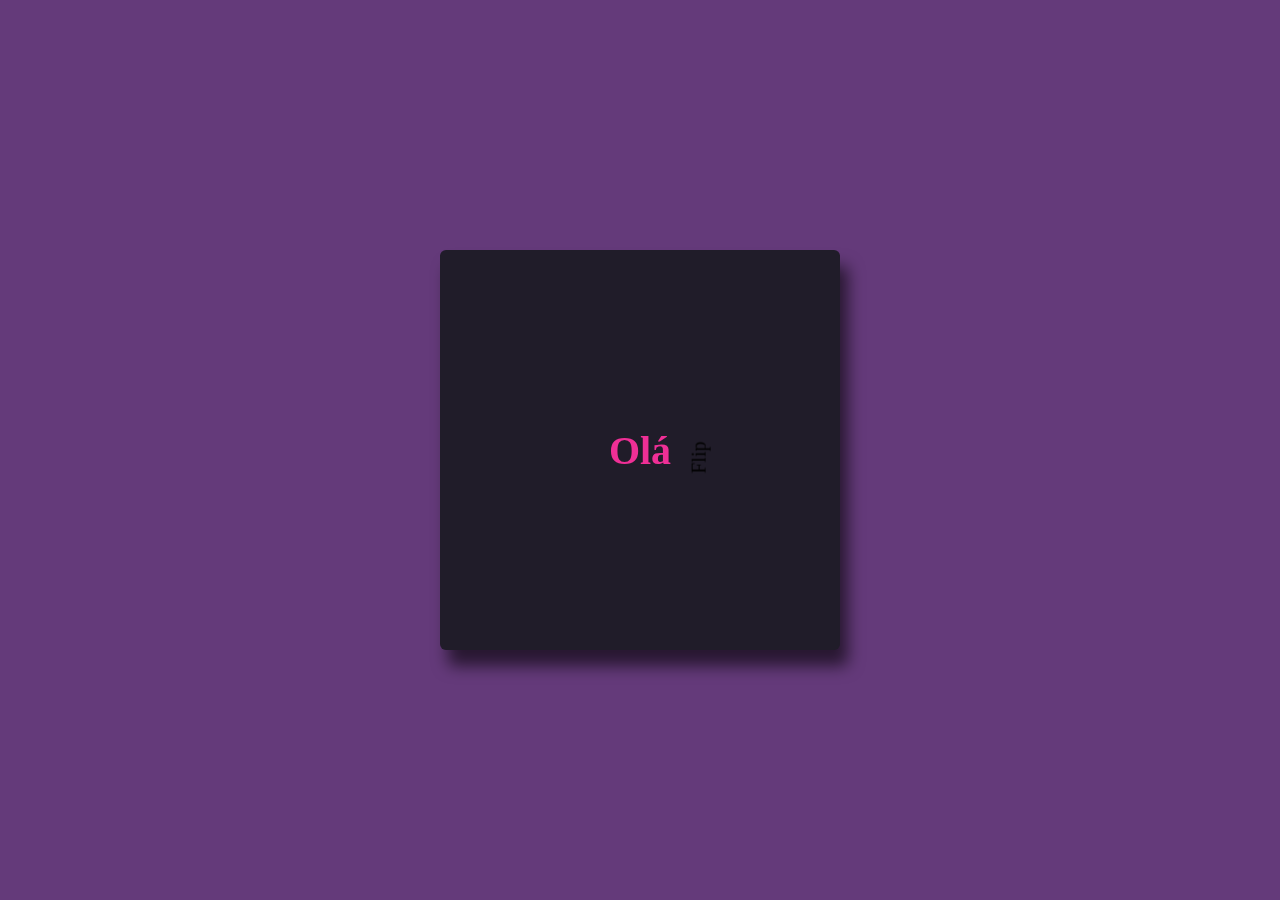
<file: portfolio/Cartao/index.html>
<!DOCTYPE html>
<html lang="pt-BR">
<head>
    <meta charset="UTF-8">
    <meta http-equiv="X-UA-Compatible" content="IE=edge">
    <meta name="viewport" content="width=device-width, initial-scale=1.0">
    <title>Cartão de Visita</title>

    <style>
        body {
            background-color: #643a7a;
        }

        .frame {
            position: absolute;
            background-color: #201c29;
            top: 50%;
            left: 50%;
            width: 400px;
            height: 400px;
            margin-top: -200px;
            margin-left: -200px;
            box-shadow: 8px 16px 16px rgba(0, 0, 0, 0.6);
            border-radius: 6px;
        }

        .frame, 
        .card {
            display: flex;
            align-items: center;
            justify-content: center;
        }

        .flip-me {
            position: absolute;
            top: 20%;
            left: 77%;
            font-size: 20px;
            transform: rotate(-90deg);
        }
        .front h1 {
            font-size: 2.5rem;
            margin: 1rem 3rem;
            color: #ef2f96;
        }
        p {
            position: absolute;
            top: 60%;
            left: 10%;
            color: #rgba(255, 255, 255, 0.2);
        }
        .card:hover .flip {
            transform: rotateX(180deg) translate3d(0, 0, 0);
        }
        .flip {
            transform-style: preserve-3d;
            transition: all 0.7s ease-in-out;
            perspective: 1000px;
        }
        .front, 
        .back {
            -webkit-backface-visibility: hidden;
            width: 100%;
            height: 100%;
            background-color: #201c29;
        }
        .card .back {
            transform: rotateX(180deg);
            position: absolute;
            top: 10;
            left: 10;
        }
        .back {
            letter-spacing: 2px;
            text-align: center;
        }
        .back h2 {
            font-size: 2rem;
            color: #ef2f96;
        }
        .back h3 {
            font-size: 1.8rem;
            color: rgba(255, 255, 255, 0.7);
        }
        .network > a > img {
            width: 32px;
        }
        .network > a > img:hover {
            cursor: pointer;
            width: 42px;
        }
    </style>
</head>
<body>
<div class="frame">
    <div class="card">
        <div class="flip">
            <div class="front">
            <h1>Olá</h1>
            <p class="flip-me">Flip</p>
        </div>
            <div class="back">
                <h2>Danielle</h2>
                <h3>Web Developer</h3>
                <div class="network">
                    <a href="https://github.com/dani-menez" target="_blank"><img src="Images/github.svg" alt="Logo Github"></a>
                    <a href="" target="_blank"><img src="Images/linkedin.svg" alt="Logo Linkedin"></a>
                    <a href="" target="_blank"><img src="Images/instagram.svg" alt="Logo Instagram"></a>
                </div>
            </div>
        </div>
    </div>
</div> 
</body>
</html>
</file>
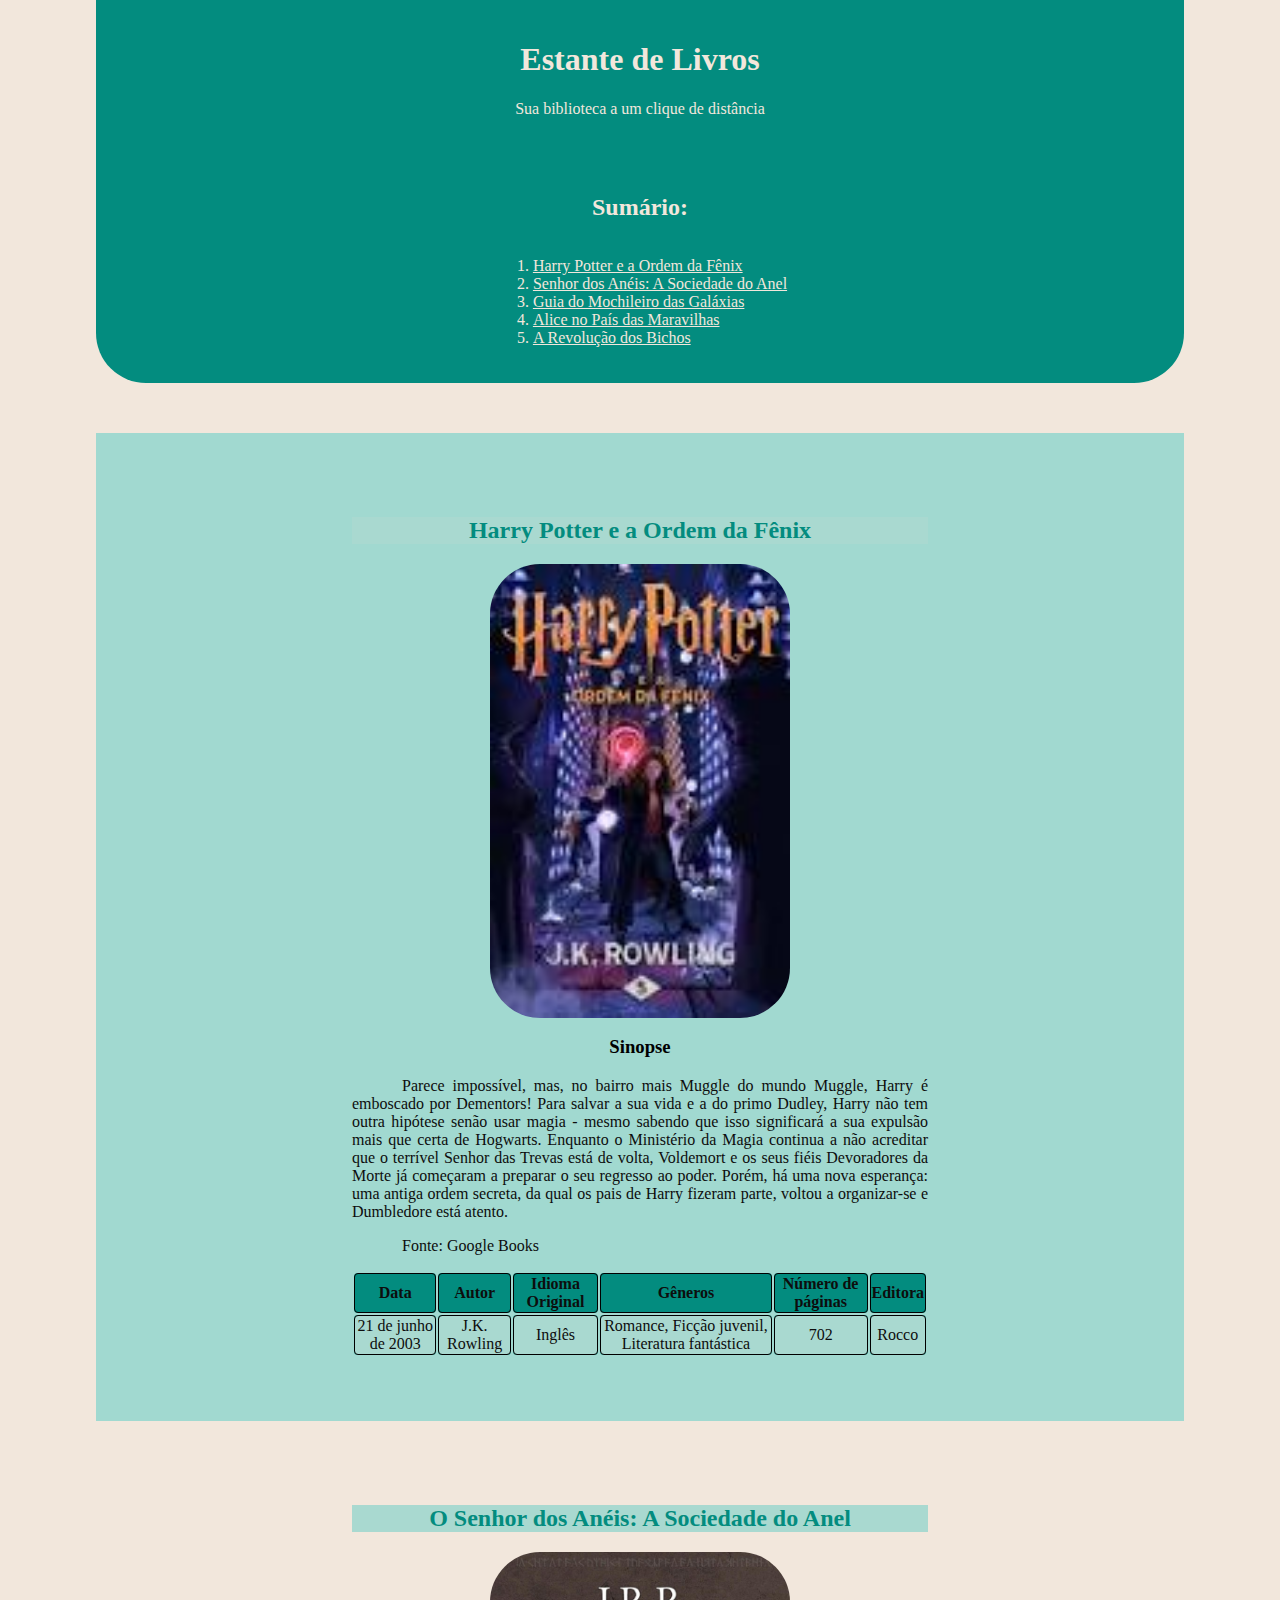
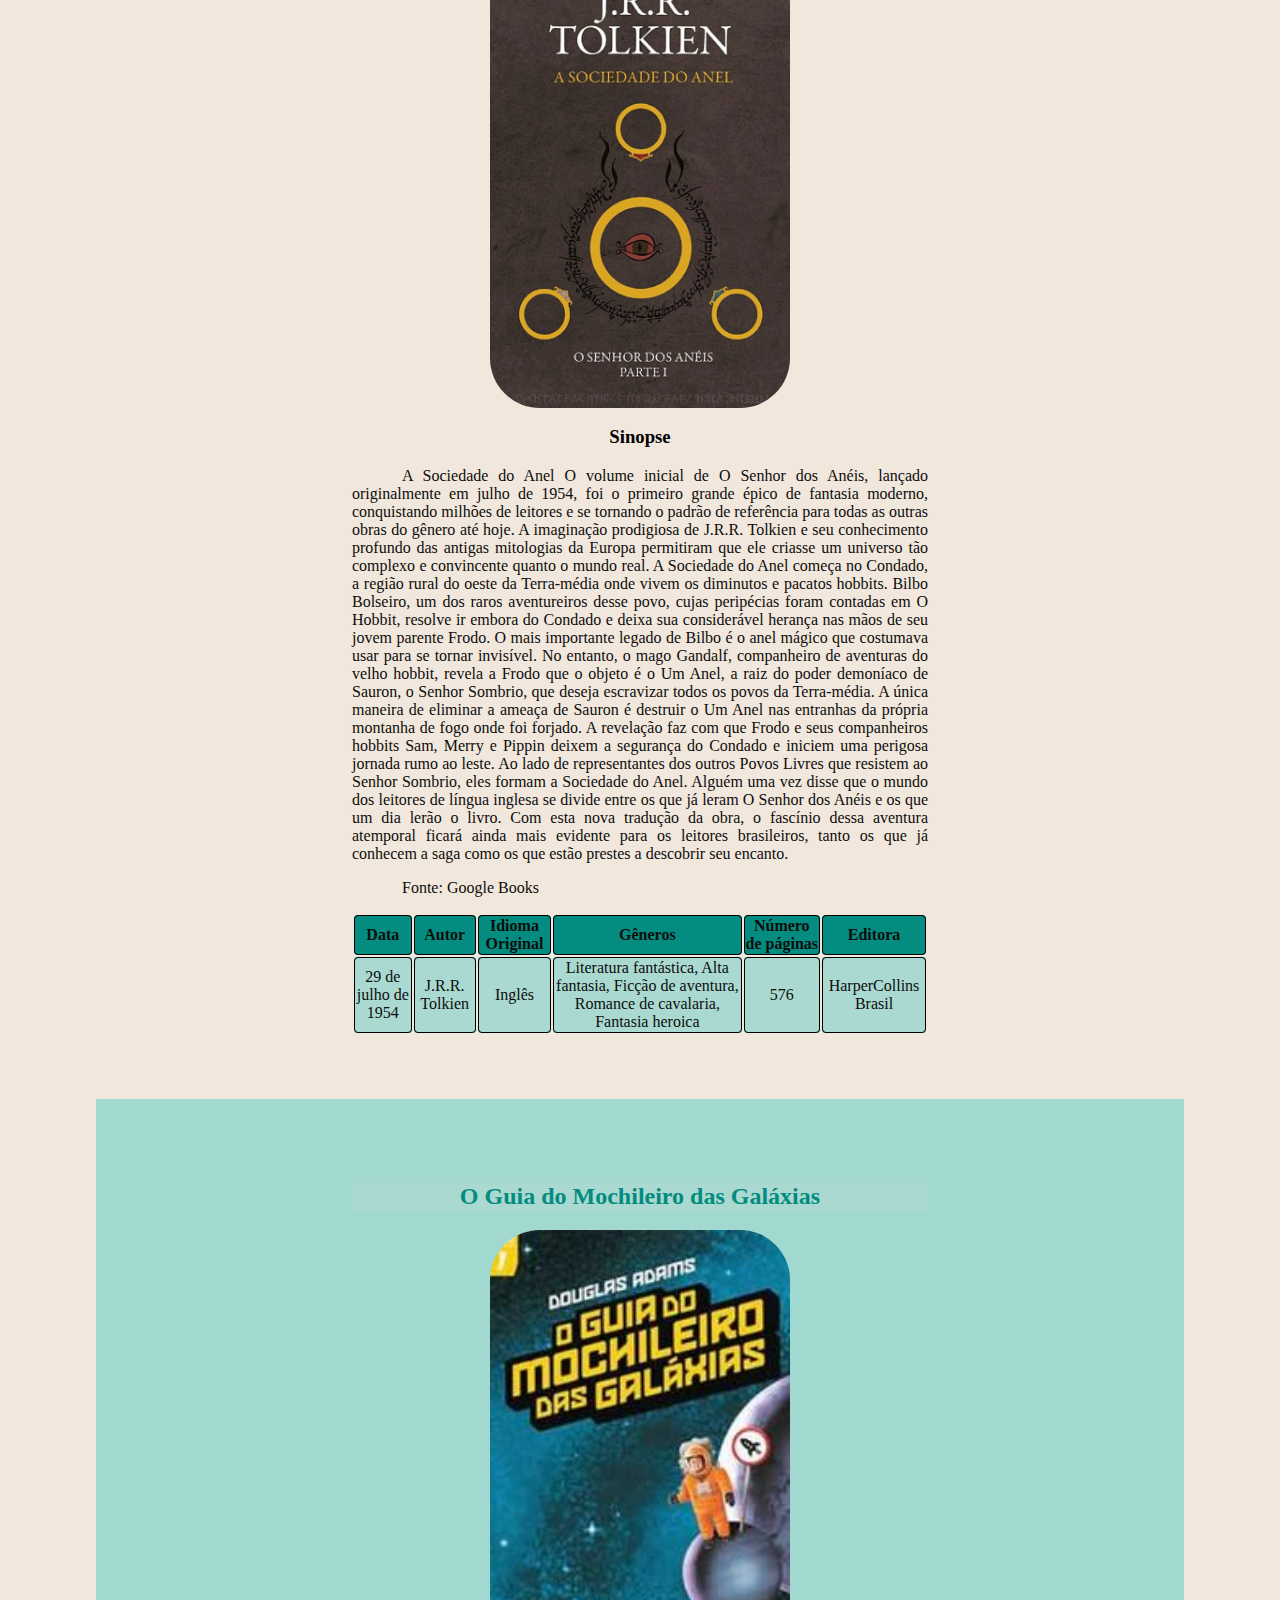
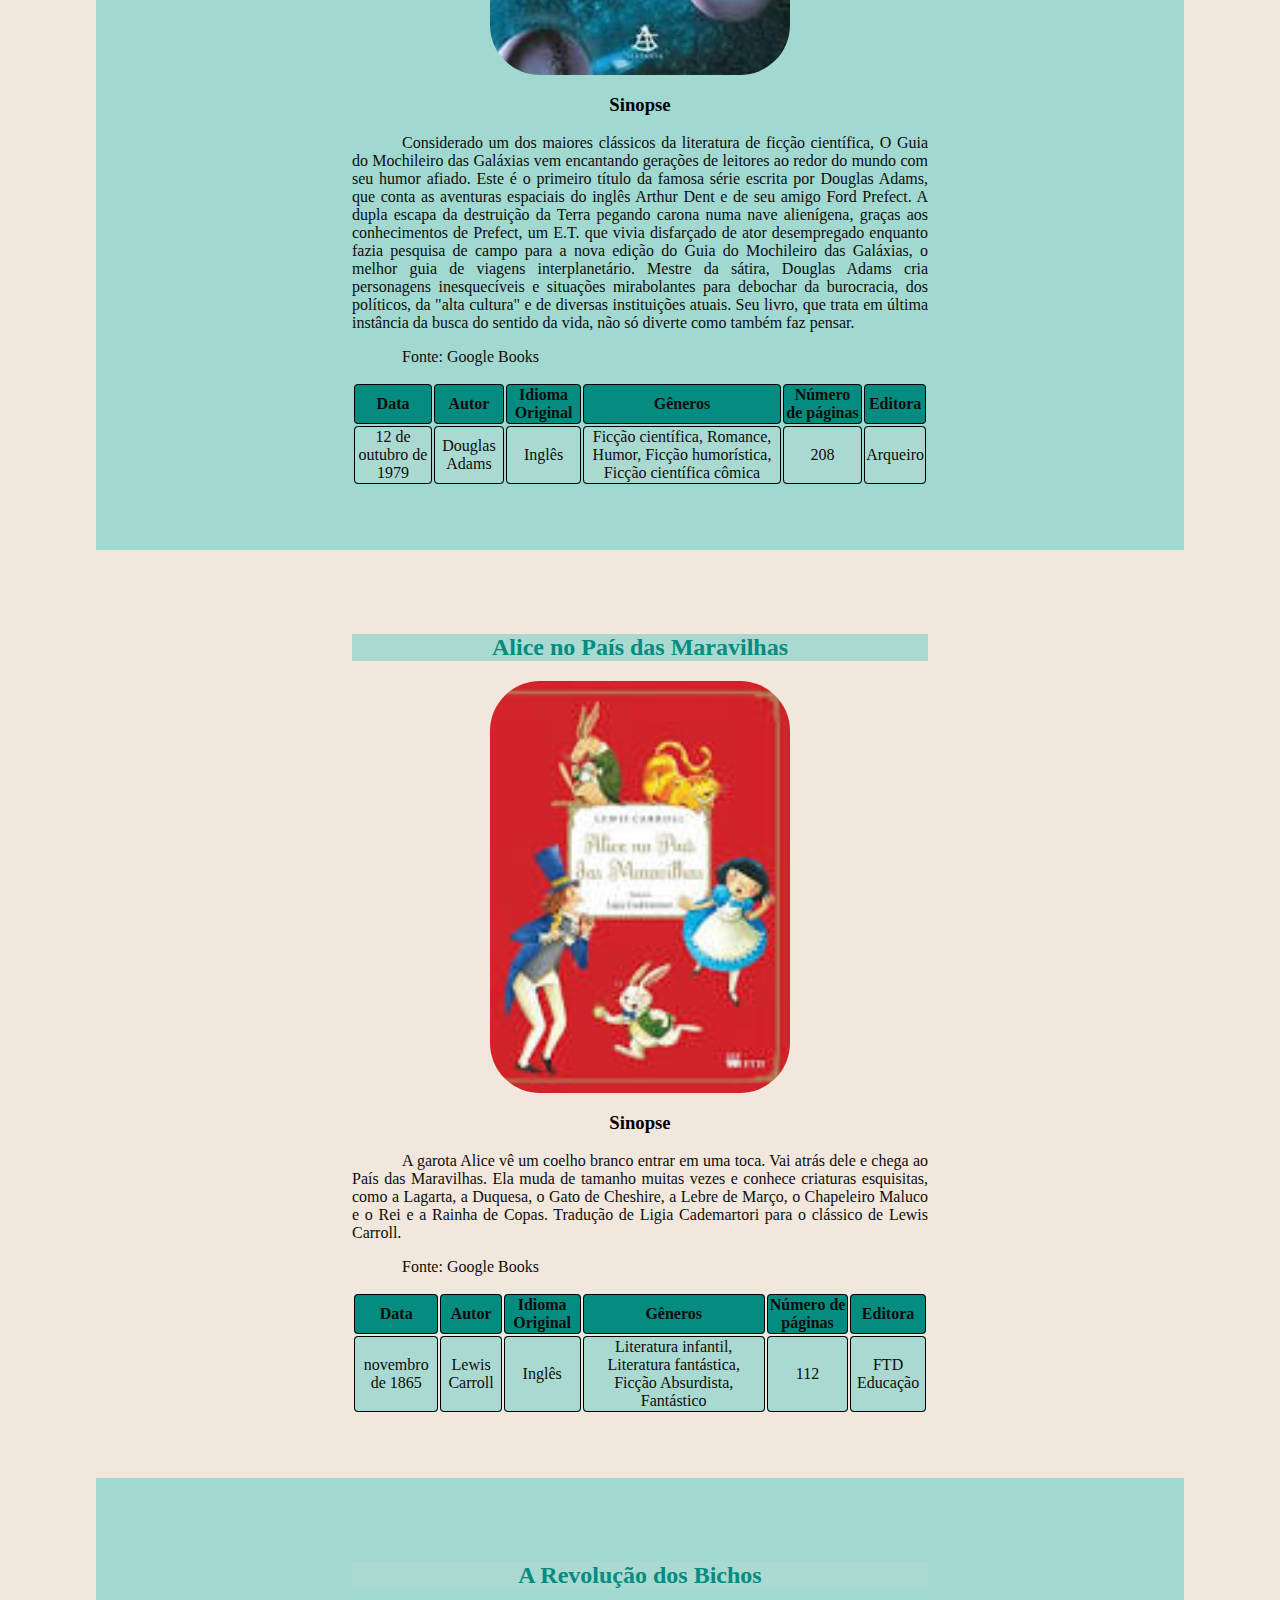
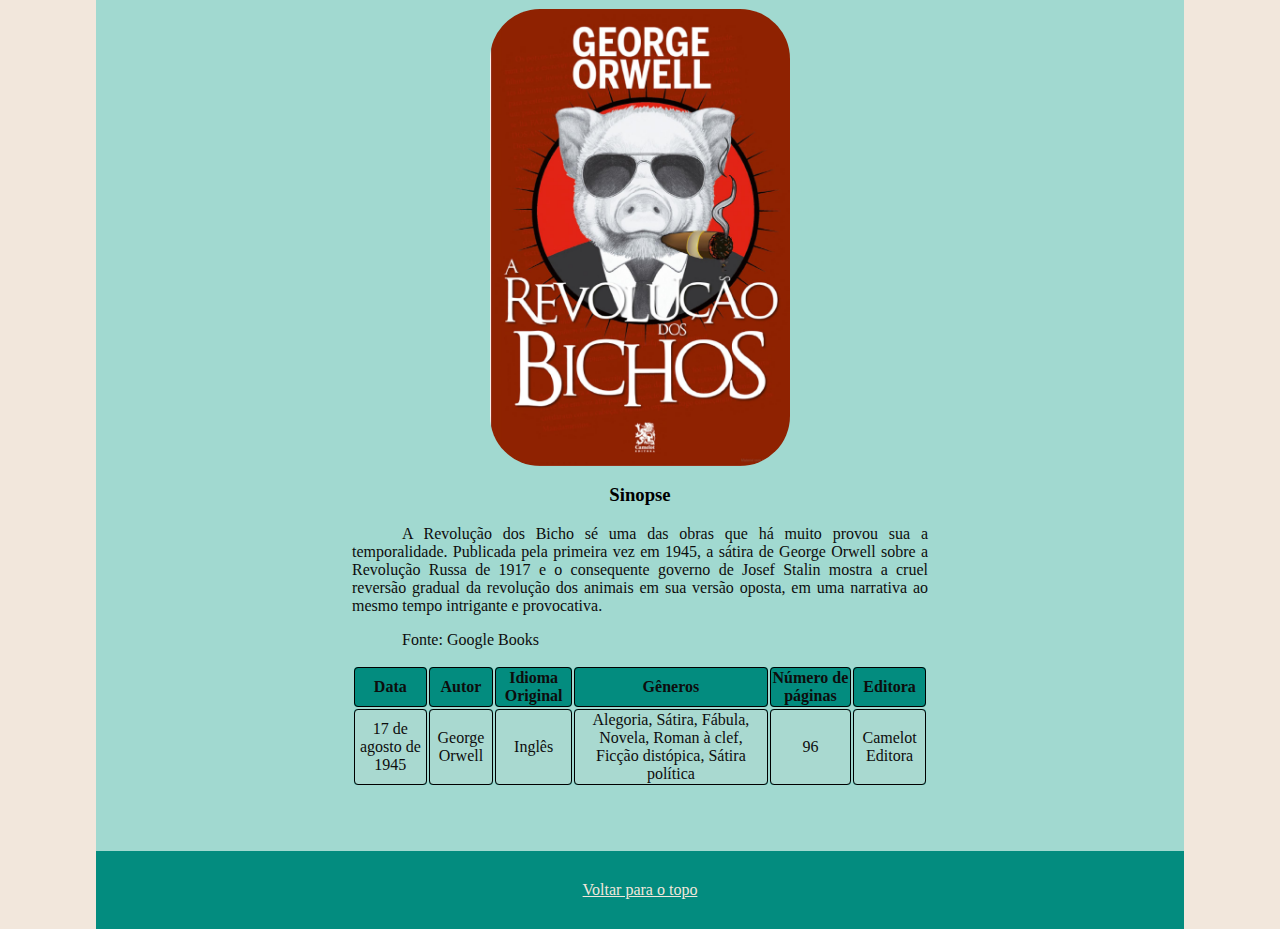
<file: portfolio/Estante/estante.html>
<!DOCTYPE html>
<html lang="en">
<head>
    <meta charset="UTF-8">
    <meta http-equiv="X-UA-Compatible" content="IE=edge">
    <meta name="viewport" content="width=device-width, initial-scale=1.0">
    <link rel="stylesheet" type="text/css" href="style.css">
    <title> Estante de Livros </title>
</head>
<body>
    <div id="header">
    <h1>Estante de Livros</h1>
  <p id="yourLibrary">Sua biblioteca a um clique de distância</p>
</div>
<div id="sumary">
    <h2>Sumário:</h2>
    <ol>
        <li><a href="#sectionHP">Harry Potter e a Ordem da Fênix</a></li>
        <li><a href="#sectionSA">Senhor dos Anéis: A Sociedade do Anel</a></li>
        <li><a href="#sectionGM">Guia do Mochileiro das Galáxias</a></li>
        <li><a href="#sectionAPM">Alice no País das Maravilhas</a></li>
        <li><a href="#sectionRB">A Revolução dos Bichos</a></li>
        <!-- a é tag âncora de link-->
    </ol>
</div>
<section id="sectionHP">
    <h2 class="bookTitle">Harry Potter e a Ordem da Fênix</h2>
    <img src="img/HarryPotterFenix.jpg" alt="Capa do Livro Harry Potter">
    <!-- src onde está a imagem e alt é texto alternativo (algo descritivo) -->
    <!-- alt+shift+seta para baixo = copia linha para baixo -->
    <h3>Sinopse</h3>
    <p>Parece impossível, mas, no bairro mais Muggle do mundo Muggle, Harry é emboscado por Dementors! Para salvar a sua vida e a do primo Dudley, Harry não tem outra hipótese senão usar magia - mesmo sabendo que isso significará a sua expulsão mais que certa de Hogwarts. Enquanto o Ministério da Magia continua a não acreditar que o terrível Senhor das Trevas está de volta, Voldemort e os seus fiéis Devoradores da Morte já começaram a preparar o seu regresso ao poder. Porém, há uma nova esperança: uma antiga ordem secreta, da qual os pais de Harry fizeram parte, voltou a organizar-se e Dumbledore está atento.</p>
    <p>Fonte: Google Books</p>
    <table>
        <thead>
            <th>Data</th>
            <th>Autor</th>
            <th>Idioma Original</th>
            <th>Gêneros</th>
            <th>Número de páginas</th>
            <th>Editora</th>
        </thead>
        <tbody>
            <tr>
                <td>21 de junho de 2003</td>
                <td>J.K. Rowling</td>
                <td>Inglês</td>
                <td>Romance, Ficção juvenil, Literatura fantástica</td>
                <td>702</td>
                <td>Rocco</td>
            </tr>
        </tbody>
    </table>
</section>
<section id="sectionSA">
    <h2 class="bookTitle">O Senhor dos Anéis: A Sociedade do Anel</h2>
    <img src="img/OSenhordosAneis.jpg" alt="Capa do Livro O Senhor dos Anéis: A Sociedade do Anel">
       <h3>Sinopse</h3>
    <p>A Sociedade do Anel O volume inicial de O Senhor dos Anéis, lançado originalmente em julho de 1954, foi o primeiro grande épico de fantasia moderno, conquistando milhões de leitores e se tornando o padrão de referência para todas as outras obras do gênero até hoje. A imaginação prodigiosa de J.R.R. Tolkien e seu conhecimento profundo das antigas mitologias da Europa permitiram que ele criasse um universo tão complexo e convincente quanto o mundo real. A Sociedade do Anel começa no Condado, a região rural do oeste da Terra-média onde vivem os diminutos e pacatos hobbits. Bilbo Bolseiro, um dos raros aventureiros desse povo, cujas peripécias foram contadas em O Hobbit, resolve ir embora do Condado e deixa sua considerável herança nas mãos de seu jovem parente Frodo. O mais importante legado de Bilbo é o anel mágico que costumava usar para se tornar invisível. No entanto, o mago Gandalf, companheiro de aventuras do velho hobbit, revela a Frodo que o objeto é o Um Anel, a raiz do poder demoníaco de Sauron, o Senhor Sombrio, que deseja escravizar todos os povos da Terra-média. A única maneira de eliminar a ameaça de Sauron é destruir o Um Anel nas entranhas da própria montanha de fogo onde foi forjado. A revelação faz com que Frodo e seus companheiros hobbits Sam, Merry e Pippin deixem a segurança do Condado e iniciem uma perigosa jornada rumo ao leste. Ao lado de representantes dos outros Povos Livres que resistem ao Senhor Sombrio, eles formam a Sociedade do Anel. Alguém uma vez disse que o mundo dos leitores de língua inglesa se divide entre os que já leram O Senhor dos Anéis e os que um dia lerão o livro. Com esta nova tradução da obra, o fascínio dessa aventura atemporal ficará ainda mais evidente para os leitores brasileiros, tanto os que já conhecem a saga como os que estão prestes a descobrir seu encanto.</p>
    <p>Fonte: Google Books</p>
    <table>
        <thead>
            <th>Data</th>
            <th>Autor</th>
            <th>Idioma Original</th>
            <th>Gêneros</th>
            <th>Número de páginas</th>
            <th>Editora</th>
        </thead>
        <tbody>
            <tr>
                <td>29 de julho de 1954</td>
                <td>J.R.R. Tolkien</td>
                <td>Inglês</td>
                <td>Literatura fantástica, Alta fantasia, Ficção de aventura, Romance de cavalaria, Fantasia heroica</td>
                <td>576</td>
                <td>HarperCollins Brasil</td>
            </tr>
        </tbody>
    </table>
</section>
<section id="sectionGM">
    <h2 class="bookTitle">O Guia do Mochileiro das Galáxias</h2>
    <img src="img/OGuia.jpg" alt="Capa do Livro O Guia do Mochileiro das Galáxias">
       <h3>Sinopse</h3>
    <p>Considerado um dos maiores clássicos da literatura de ficção científica, O Guia do Mochileiro das Galáxias vem encantando gerações de leitores ao redor do mundo com seu humor afiado.
        Este é o primeiro título da famosa série escrita por Douglas Adams, que conta as aventuras espaciais do inglês Arthur Dent e de seu amigo Ford Prefect.
        A dupla escapa da destruição da Terra pegando carona numa nave alienígena, graças aos conhecimentos de Prefect, um E.T. que vivia disfarçado de ator desempregado enquanto fazia pesquisa de campo para a nova edição do Guia do Mochileiro das Galáxias, o melhor guia de viagens interplanetário.      
        Mestre da sátira, Douglas Adams cria personagens inesquecíveis e situações mirabolantes para debochar da burocracia, dos políticos, da "alta cultura" e de diversas instituições atuais. Seu livro, que trata em última instância da busca do sentido da vida, não só diverte como também faz pensar.</p>
    <p>Fonte: Google Books</p>
    <table>
        <thead>
            <th>Data</th>
            <th>Autor</th>
            <th>Idioma Original</th>
            <th>Gêneros</th>
            <th>Número de páginas</th>
            <th>Editora</th>
        </thead>
        <tbody>
            <tr>
                <td>12 de outubro de 1979</td>
                <td>Douglas Adams</td>
                <td>Inglês</td>
                <td>Ficção científica, Romance, Humor, Ficção humorística, Ficção científica cômica</td>
                <td>208</td>
                <td>Arqueiro</td>
            </tr>
        </tbody>
    </table>
</section>
<section id="sectionAPM">
    <h2 class="bookTitle">Alice no País das Maravilhas</h2>
    <img src="img/Alice.jpg" alt="Capa do Livro Alice no País das Maravilhas">
       <h3>Sinopse</h3>
    <p>A garota Alice vê um coelho branco entrar em uma toca. Vai atrás dele e chega ao País das Maravilhas. Ela muda de tamanho muitas vezes e conhece criaturas esquisitas, como a Lagarta, a Duquesa, o Gato de Cheshire, a Lebre de Março, o Chapeleiro Maluco e o Rei e a Rainha de Copas. Tradução de Ligia Cademartori para o clássico de Lewis Carroll.</p>
    <p>Fonte: Google Books</p>
    <table>
        <thead>
            <th>Data</th>
            <th>Autor</th>
            <th>Idioma Original</th>
            <th>Gêneros</th>
            <th>Número de páginas</th>
            <th>Editora</th>
        </thead>
        <tbody>
            <tr>
                <td>novembro de 1865</td>
                <td>Lewis Carroll</td>
                <td>Inglês</td>
                <td>Literatura infantil, Literatura fantástica, Ficção Absurdista, Fantástico</td>
                <td>112</td>
                <td>FTD Educação</td>
            </tr>
        </tbody>
    </table>
</section>
<section id="sectionRB">
    <h2 class="bookTitle">A Revolução dos Bichos</h2>
    <img src="img/ARevolucaodosBichos.jpg" alt="Capa do Livro A Revolução dos Bichos">
       <h3>Sinopse</h3>
    <p>A Revolução dos Bicho sé uma das obras que há muito provou sua a temporalidade. Publicada pela primeira vez em 1945, a sátira de George Orwell sobre a Revolução Russa de 1917 e o consequente governo de Josef Stalin mostra a cruel reversão gradual da revolução dos animais em sua versão oposta, em uma narrativa ao mesmo tempo intrigante e provocativa.</p>
    <p>Fonte: Google Books</p>
    <table>
        <thead>
            <th>Data</th>
            <th>Autor</th>
            <th>Idioma Original</th>
            <th>Gêneros</th>
            <th>Número de páginas</th>
            <th>Editora</th>
        </thead>
        <tbody>
            <tr>
                <td>17 de agosto de 1945</td>
                <td>George Orwell</td>
                <td>Inglês</td>
                <td>Alegoria, Sátira, Fábula, Novela, Roman à clef, Ficção distópica, Sátira política</td>
                <td>96</td>
                <td>Camelot Editora</td>
            </tr>
        </tbody>
    </table>
</section>
<footer>
    <a href="#header">Voltar para o topo</a>
</footer>
</body>
</html>
<!--Referencias das cores - digitar no Google #eeeee-->
</file>
<file: portfolio/Estante/style.css>
html {
    scroll-behavior: smooth; /* para link levar mais suave até o local */
}
/* Corpo da Aplicação */
body {
    /* background */
    background-color: #f2e7dc;
    /* Texto */
    color: #0d0d0d;
    text-align: justify;
    /* Alinamento e Tamanho */
    width: 85%; /*px é a medida do espaço da tela; % é o espaço que ela ocupa. 1rem = 16px */
    margin: auto;

}
/* Sessões dos livros */
section {
    /* Espaçamentos */
padding: 64px 256px;
/* ou
padding-left: 256px;
padding-right: 256px;
padding-bottom: 64px;
padding-top: 64px;*/
}
/* Tabela */
table {
    /* Largura */
    width: 100%;
}
td {
    background-color: #a9d9d0;
}
td,th {
    /* borda no formato shorthand */
    border: #000 solid 1px;
     /* ou
    border-width: 3px;
    border-style: solid;
    border-color: black;*/
    border-radius: 4px;   
    text-align: center;
}
tr {
    background-color: #038c7f;
}
/* Título, Texto e Parágrafos */
p {
    text-align: justify;
    text-indent: 50px;
}
h1 {
    text-align: center;
}
h2 {
    text-align: center;
}
h3 {
    text-align: center;
    color: #000
}
/* Link */
a:link { /*link normal */
    color: #f2e7dc
}
a:visited { /*link visitado */
    color: #62a499
}
a:hover { /* mouse sobre o link */
    color: #025454
}
a:active { /*link selecionado */
    color: #0d0d0d
}
/* Imagem */
img {
    width: 300px;
    display: block;
    margin: auto;
    border-radius: 50px;
    
}
/* Classes e Ids */
.bookTitle {
    background-color: #a9d9d0;
    color: #038C7F;
    text-align: center;
}
#sectionHP, #sectionGM, #sectionRB {
    background-color: #a1d9d0;
}
#header {
    background-color: #038c7f;
    color: #f2e7dc;
    padding: 20px;
    margin-bottom: 0px;
}
#yourLibrary {
    text-indent: 0px;
    text-align: center;
}
#sumary {
background-color: #038C7F;
color: #f2e7dc;
padding: 20px;
margin-bottom: 50px;
border-radius: 0 0 50px 50px;
display: flex;
flex-direction: column;
align-items: center;
}
/* Rodapé */
footer {
    background-color: #038C7F;
    width: 100%;
    text-align: center;
    padding: 30px 0;
}
</file>
